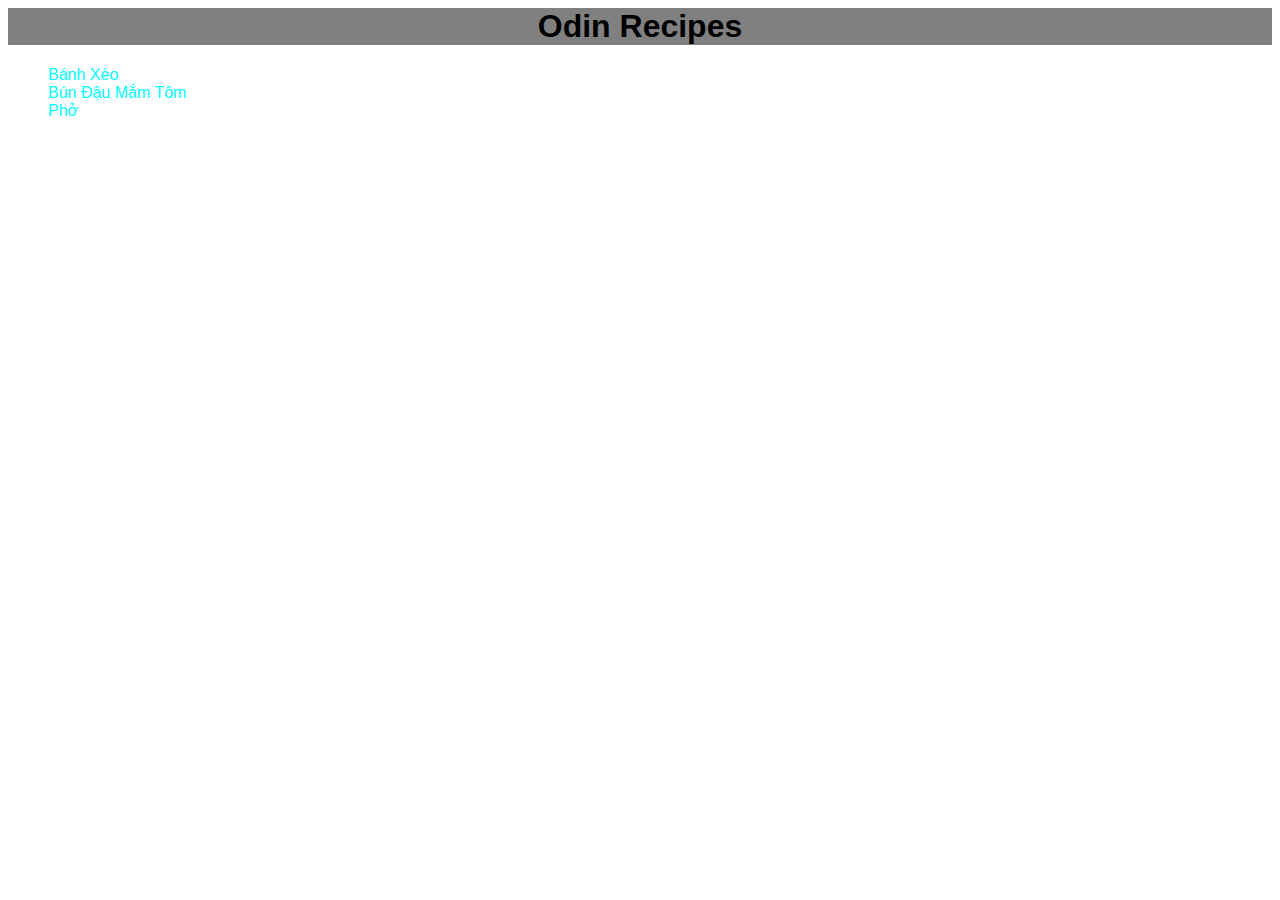
<file: index.html>
<html lang="en">
<head>
    <meta charset="UTF-8">
    <meta name="viewport" content="width=device-width, initial-scale=1.0">
    <title>Odin Recipes</title>
    <link rel="stylesheet" href="style.css">
</head>
<body>
    <h1>Odin Recipes</h1>
    <ul>
        <li><a href="recipes/banhxeo.html">Bánh Xèo</a></li>
        <li><a href="recipes/bundaumamtom.html">Bún Đậu Mắm Tôm</a></li>
        <li><a href="recipes/pho.html">Phở</a></li>
    </ul>
</body>
</html>
</file>
<file: style.css>
body {
    font-family: 'Montserrat', sans-serif;
}

h1 {
    text-align: center;
    background-color: gray;
    font-weight: bold;
}

li {
    list-style: none;
    margin: 0;
    padding: 0;
}

a {
    text-decoration: none;
    transition: color 0.3s ease;
    color: #00ffff;
}

a:hover {
    color: #0056b3;
    text-decoration: underline;
}
</file>
